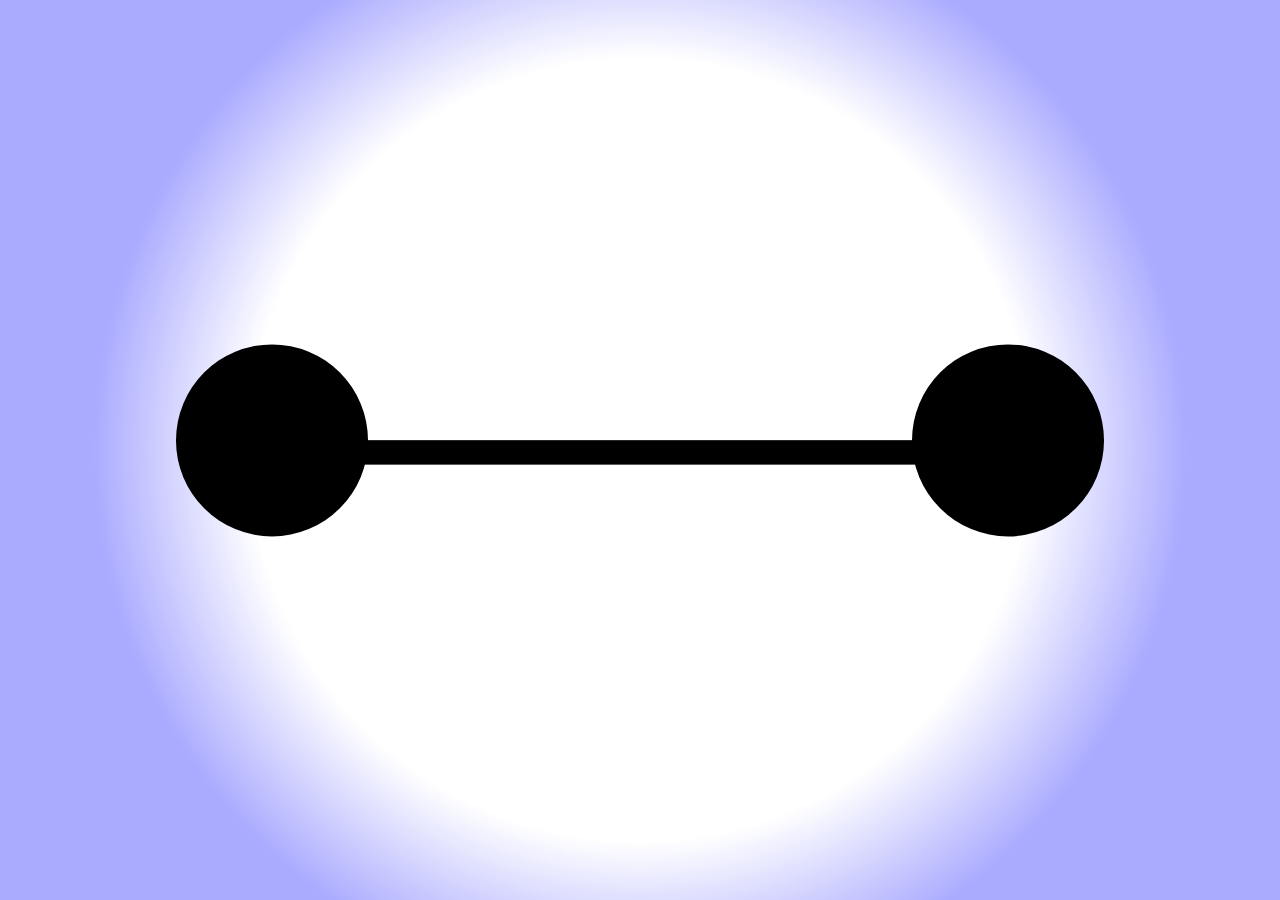
<file: baymax/index.html>
<!DOCTYPE html>
<html lang="en">
<head>
    <meta charset="UTF-8">
    <meta name="viewport" content="width=device-width, initial-scale=1.0">
    <meta http-equiv="X-UA-Compatible" content="ie=edge">
    <title>大白</title>
    <link rel="stylesheet" href="style.css" type="text/css"/>
    
    
</head>
<body>
    <div class="baymax">
      
    </div>
</body>
</html>
</file>
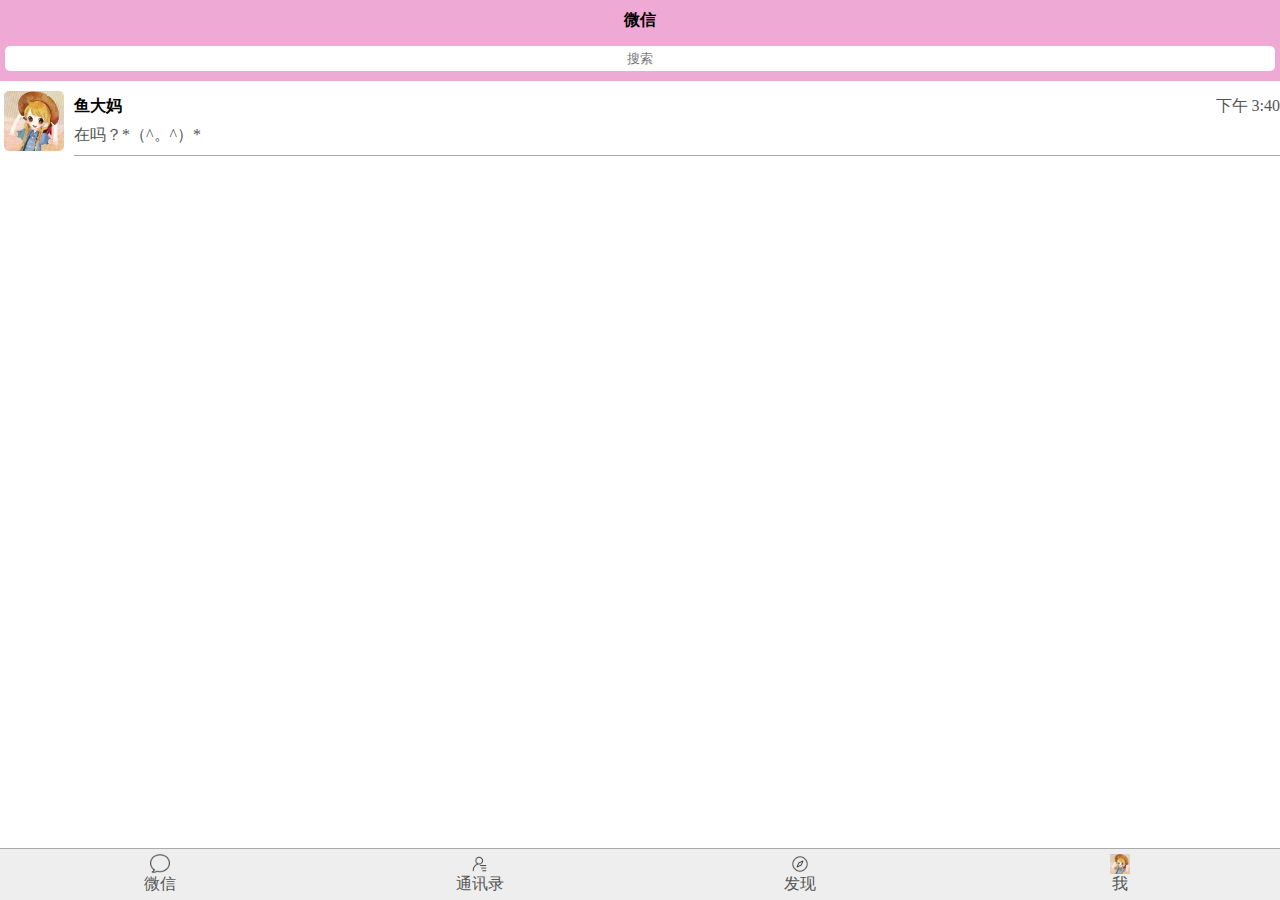
<file: wechat-H5/index.html>
<!DOCTYPE html>
<html lang="en">
<head>
    <meta charset="UTF-8">
    <meta name="viewport" content="width=device-width, initial-scale=1.0">
    <meta http-equiv="X-UA-Compatible" content="ie=edge">
    <title>微信</title>
    <link rel="stylesheet" href="./style.css">
</head>
<body>
    <div class="main">
        <div class="header">
            <p>微信</p>
            <div class="search">
                <input type="text" placeholder="搜索">
            </div>
        </div>
        <div class="content">
            <ul class="content-items">
                <li class="content-item">
                    <div class="left-pic">
                        <img src="./images/images/user.jpg" alt="">
                    </div>
                    <div class="message">
                        <p class="name">鱼大妈</p>
                        <p class="detail">在吗？*（^。^）*</p>
                    </div>
                    <div class="time">
                        <span>下午 3:40</span>
                    </div>
                </li>
            </ul>
        </div>
        <div class="footer">
            <ul class="ft-items">
                
                <li class="item">
                        <img src="./images/images/wechat.png" alt="">
                        <span class="item-name">微信</span>
                </li>
                <li class="item">
                        <img src="./images/images/tongxunlu.png" alt="">
                        <span class="item-name">通讯录</span>
                </li>
                <li class="item">
                        <img src="./images/images/faxian.png" alt="">
                        <span class="item-name">发现</span>
                </li>
                <li class="item">
                        <img src="./images/images/user.jpg" alt="">
                        <span class="item-name">我</span>
                </li>
            </ul>
        </div>

    </div>
</body>
</html>
</file>
<file: wechat-H5/style.css>
*{
    padding: 0;margin: 0;
}
html,body{
    width: 100%;
}
ul li{
    list-style: none;
}
.main{
    width: 100%;
}
.header{
    text-align: center;
    background-color: rgb(238, 170, 212);
    padding: 10px 5px;
}
.header p{
    font-weight: 1000;
}
.search{
    width: 100%;
}
.search input{
    width: 100%;
    box-sizing: border-box;
    padding: 5px;
    outline: none;
    border-radius: 5px;
    border: none;
    text-align: center;
    margin-top: 15px;
}
.content{
    width: 100%;

}
.content-items{
    width: 100%;
}
.content-item{
    display: flex;
    padding: 10px 0 16px 4px;
    align-items: top;/* 上下对齐 */
    overflow: hidden;

}
.left-pic{
    width: 60px;
    height: 60px;
    border-radius: 5px;
    overflow: hidden;
}
.left-pic img{
    width: 100%;
}
.message{
    flex: 1;
    margin-left:10px;
    margin-top: 5px;
    padding-bottom: 10px;
    position: relative;
}
.message::after{
    content: '';
    position: absolute;
    width: 200%;
    height: 1px;
    background: #aaa;
    bottom: 0px;
    left: 0;
}
.name{
    font-style: 16px;
    font-weight: bold;/* 加粗 */
    margin-bottom: 8px;
}
.detail{
    font-style: 12px;
    color: #555;

}
.time{
    font-style: 12px;
    color: #555;
    padding-top: 5px;
}





.footer{
    width: 100%;
    position: fixed;
    bottom: 0;
    background-color: #eee;
    padding: 5px 0;
    border-top: 1px solid #aaa;
}
.ft-items{
    width: 100%;
    display: flex;
}
.item{
    flex:1;
    text-align: center;

}
.item img{
    display: block;
    width: 20px;
    height: 20px;
    margin: 0 auto;
}
.item-name{
    font-style: 12px;
    color: #555;
}
</file>
<file: baymax/style.css>
/* 三头六臂 */
    /* css reset  变成白纸*/
    /* 不推荐 性能不好 */
    /* *{
        padding: 0;
        margin: 0;
    } */
    html, body, div, span, applet, object, iframe,
h1, h2, h3, h4, h5, h6, p, blockquote, pre,
a, abbr, acronym, address, big, cite, code,
del, dfn, em, img, ins, kbd, q, s, samp,
small, strike, strong, sub, sup, tt, var,
b, u, i, center,
dl, dt, dd, ol, ul, li,
fieldset, form, label, legend,
table, caption, tbody, tfoot, thead, tr, th, td,
article, aside, canvas, details, embed, 
figure, figcaption, footer, header, hgroup, 
menu, nav, output, ruby, section, summary,
time, mark, audio, video {
	margin: 0;
	padding: 0;
	border: 0;
	font-size: 100%;
	font: inherit;
	vertical-align: baseline;
}
/* HTML5 display-role reset for older browsers */
article, aside, details, figcaption, figure, 
footer, header, hgroup, menu, nav, section {
	display: block;
}
body {
	line-height: 1;
}
ol, ul {
	list-style: none;
}
blockquote, q {
	quotes: none;
}
blockquote:before, blockquote:after,
q:before, q:after {
	content: '';
	content: none;
}
table {
	border-collapse: collapse;
	border-spacing: 0;
}
/* 业务代码 */
    body{
        height: 100vh;
        background:radial-gradient(circle at center,#fff,#fff 50%, #aaf 70%) ;
        /* circle ：指定圆形的径向渐变
        center（默认）：设置中间为径向渐变圆心的纵坐标值 */
        /* background-color: black； */
    }
    .baymax{
        width: 50%;
        /* height: 50vh; */
        background-color: red;
        position: absolute;
        top:50%;
        left:50%;
        transform:translate(-50%,-40%);
        background-color: black;
        border-bottom: 1.5em solid #000;
        display: block;
    }
    .baymax:before{
        content: "";
        width: 12em;
        height: 12em;
        background-color: red;
        border-radius:50%;
        position: absolute;
        top:-6em;
        left:-9em;
        background:linear-gradient(to bottom,#efefef,#efefef 50%,#000 50%,#000);
        background-size:200% 200%;
        background-position:0 -100%;
        animation: blink 6s infinite;
    }
    @keyframes blink{
        0%,50%{
            background-position: 0 100%;
        }
        85%,95%{
            background-position: 0 50%;
        }
        100%{
            background-position: 0 100%;
        }
    }
    /* 让我们的大白从pc端来到移动端 */
    /* 适配 响应式编程 手机*/
    @media only screen and (max-width:480px){
        .baymax:before,.baymax:after{
            width: 8em;
            height: 8em;
        }
        .baymax:before{
            left: -5em;
        }
        .baymax:after{
            right: -5em;
        }
        /* body{

            background: #cbf;
        } */
    }
    .baymax:after{
        content: "";
        width: 12em;
        height: 12em;
        background-color: red;
        border-radius:50%;
        position: absolute;
        top:-6em;
        right:-9em;
        background:linear-gradient(to bottom,#efefef,#efefef 50%,#000 50%,#000);
        background-size:200% 200%;
        background-position:0 -100%;
        /* animation: blink 6s .1s infinite; */
        animation-delay: 0.1s;
        animation-name: blink;
        animation-duration: 6s;
        animation-iteration-count: infinite;

    }
</file>
